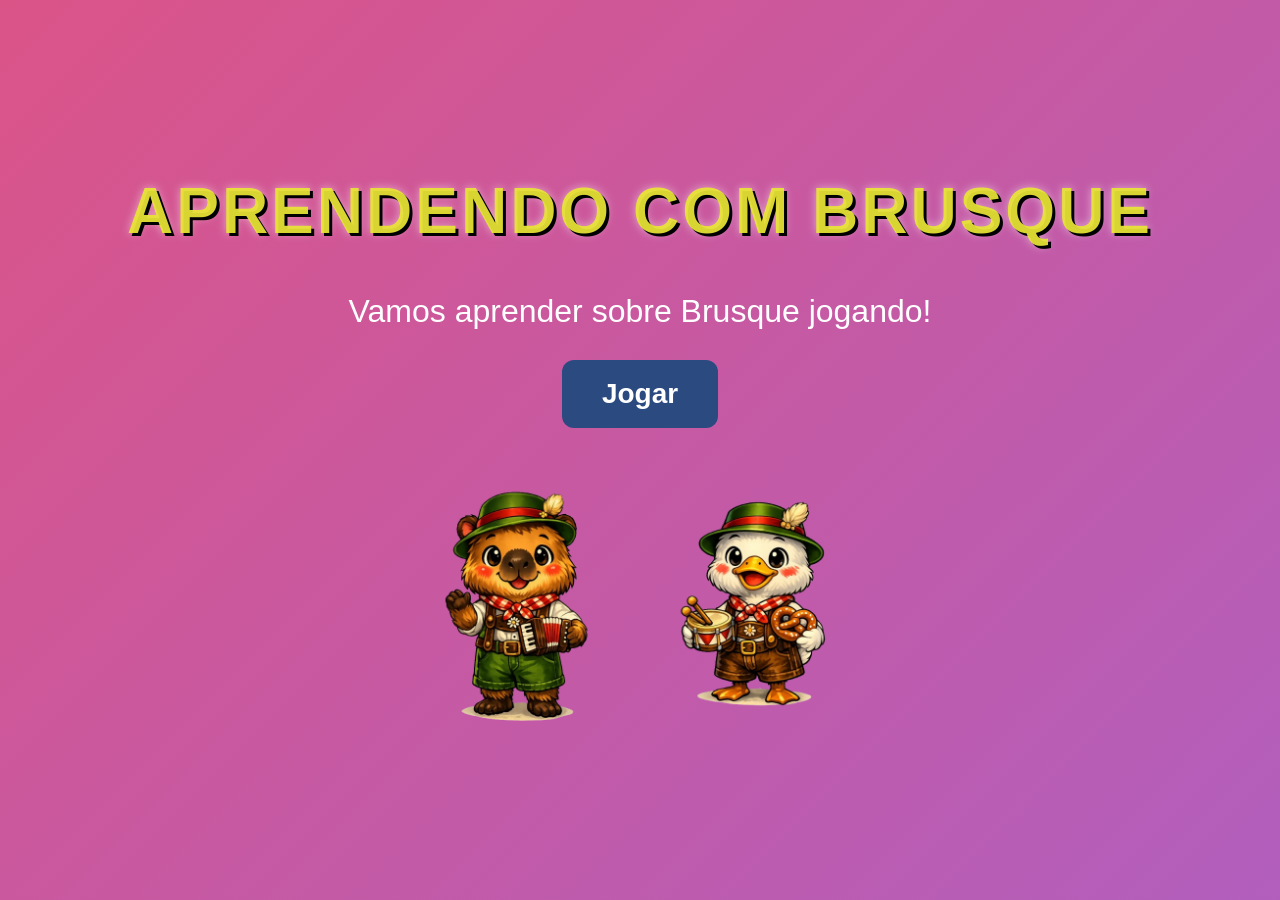
<file: index.html>
<!DOCTYPE html>
<html lang="pt-BR">

<head>
    <meta charset="UTF-8">
    <meta name="viewport" content="width=device-width, initial-scale=1.0, maximum-scale=1.0, user-scalable=no">
    <link rel="stylesheet" href="assets/css/style.css">
    <title>Jogo Curricularização</title>
</head>

<body>

    <!-- ==================== Vidas ==================== -->
    <section class="vidas">
        <img src="assets/Img/vida/Vida.png" class="vida" alt="vida">
        <img src="assets/Img/vida/Vida.png" class="vida" alt="vida">
        <img src="assets/Img/vida/Vida.png" class="vida" alt="vida">
    </section>

    <!-- ==================== INÍCIO ==================== -->
    <section class="tela" id="Inicio">
        <div class="menu">
            <h1>Aprendendo com Brusque</h1>
            <p>Vamos aprender sobre Brusque jogando!</p>
            <button class="botão" onclick="iniciarJogo()">Jogar</button>
        </div>
        <div class="mascotes">
            <img src="assets/Img/mascote/Msct-1.png" class="mascote animar" alt="mascote 1">
            <img src="assets/Img/mascote/Msct-2.png" class="mascote animar" alt="mascote 2">
        </div>
    </section>

    <!-- ==================== PERGUNTA 1 - País ==================== -->
    <section class="tela" id="pergunta1">
        <h2>Em qual país fica Santa Catarina?</h2>
        <div class="opções">
            <button class="opcao" data-correta="false">
                <img src="assets/Img/bandeiras paises/Bandeira-4.jpeg" class="bandeira" alt="Itália">
                <h3>ITÁLIA</h3>
            </button>
            <button class="opcao" data-correta="false">
                <img src="assets/Img/bandeiras paises/Bandeira-3.jpeg" class="bandeira" alt="África do Sul">
                <h3>África do Sul</h3>
            </button>
            <button class="opcao" data-correta="false">
                <img src="assets/Img/bandeiras paises/Bandeira-2.jpeg" class="bandeira" alt="China">
                <h3>CHINA</h3>
            </button>
            <button class="opcao" data-correta="true">
                <img src="assets/Img/bandeiras paises/Bandeira-1.png" class="bandeira" alt="Brasil">
                <h3>BRASIL</h3>
            </button>
        </div>
    </section>

    <!-- ==================== PERGUNTA 2 - Festa ==================== -->
    <section class="tela" id="pergunta2">
        <h2>Qual destas é a festa típica de Brusque?</h2>
        <div class="opções">
            <button class="opcao" data-correta="false">
                <img src="assets/Img/festa/Festa-1.jpeg" class="festa" alt="Festa 1">
            </button>
            <button class="opcao" data-correta="true">
                <img src="assets/Img/festa/Festa-2.jpeg" class="festa" alt="Festa 2">
            </button>
            <button class="opcao" data-correta="false">
                <img src="assets/Img/festa/Festa-3.jpeg" class="festa" alt="Festa 3">
            </button>
        </div>
    </section>

    <!-- ==================== PERGUNTA 3 - Parque ==================== -->
    <section class="tela" id="pergunta3">
        <h2>Qual destes é o Parque das Esculturas localizado em Brusque?</h2>
        <div class="opções">
            <button class="opcao" data-correta="false">
                <img src="assets/Img/parques/Parque-4.jpeg" class="parque" alt="Parque 4">
            </button>
            <button class="opcao" data-correta="false">
                <img src="assets/Img/parques/Parque-2.jpeg" class="parque" alt="Parque 2">
            </button>
            <button class="opcao" data-correta="true">
                <img src="assets/Img/parques/Parque-1.jpg" class="parque" alt="Parque correto">
            </button>
            <button class="opcao" data-correta="false">
                <img src="assets/Img/parques/Parque-3.jpeg" class="parque" alt="Parque 3">
            </button>
        </div>
    </section>

    <!-- ==================== PERGUNTA 4 — ARRASTAR DATA ==================== -->
    <section class="tela" id="pergunta4">
        <h2>Arraste a imagem de Brusque para a data que foi fundada</h2>
        <div class="area-jogo">

            <div class="drag-item" id="drag-p4">
                <img src="assets/Img/brasao/brusque.png" alt="Brusque">
            </div>

            <div class="datas">

                <div class="caixa-data" data-correto="false">
                    <img src="assets/Img/anos/2025.png" class="img-caixa" alt="2025">
                    <span>2025</span>
                </div>

                <div class="caixa-data" data-correto="true">
                    <img src="assets/Img/anos/1860.png" class="img-caixa" alt="1860">
                    <span>1860</span>
                </div>

                <div class="caixa-data" data-correto="false">
                    <img src="assets/Img/anos/1980.png" class="img-caixa" alt="1980">
                    <span>1980</span>
                </div>

            </div>
        </div>
    </section>

    <!-- ==================== PERGUNTA 5 - Brusquense ==================== -->
    <section class="tela" id="pergunta5">
        <h2>Quem nasce em Brusque é Brusquense?</h2>
        <div class="opções">
            <button class="opcao" data-correta="true">
                VERDADEIRO
            </button>
            <button class="opcao" data-correta="false">
                FALSO
            </button>
        </div>
    </section>

    <!-- ==================== PERGUNTA 6 - Comprar ==================== -->
    <section class="tela" id="pergunta6">
        <h2>Brusque é o melhor lugar para comprar:</h2>
        <div class="opções">
            <button class="opcao" data-correta="true">
                ROUPA
            </button>
            <button class="opcao" data-correta="false">
                BRINQUEDO
            </button>
            <button class="opcao" data-correta="false">
                ELETRÔNICO
            </button>
        </div>
    </section>

    <!-- ==================== PERGUNTA 7 — ARRASTAR REGIÃO ==================== -->
    <section class="tela" id="pergunta7">
        <h2>Arraste Brusque ao seu estado</h2>
        <div class="area-jogo">

            <div class="drag-item" id="drag-p7">
                <img src="assets/Img/brasao/brusque.png" alt="Brusque">
            </div>

            <div class="regiao">

                <div class="caixa-data" data-correto="false">
                    <img src="assets/Img/estados/sao-paulo.png" class="img-caixa" alt="SP">
                    <span>São Paulo</span>
                </div>

                <div class="caixa-data" data-correto="true">
                    <img src="assets/Img/estados/santa-catarina.png" class="img-caixa" alt="SC">
                    <span>Santa Catarina</span>
                </div>

                <div class="caixa-data" data-correto="false">
                    <img src="assets/Img/estados/parana.png" class="img-caixa" alt="PR">
                    <span>Paraná</span>
                </div>

                <div class="caixa-data" data-correto="false">
                    <img src="assets/Img/estados/acre.png" class="img-caixa" alt="AC">
                    <span>Acre</span>
                </div>

            </div>
        </div>
    </section>

    <!-- ==================== PERGUNTA 8 — ARRASTAR ANIVERSÁRIO ==================== -->
    <section class="tela" id="pergunta8">
        <h2>Arraste Brusque para o dia em que está de aniversário:</h2>
        <div class="area-jogo">

            <div class="drag-item" id="drag-p8">
                <img src="assets/Img/brasao/brusque.png" alt="Brusque">
            </div>

            <div class="data-aniversario">

                <div class="caixa-data" data-correto="false">
                    <img src="assets/Img/datas/15.png" alt="Quinze de Março" class="img-caixa">
                    <span>15 de Março</span>
                </div>

                <div class="caixa-data" data-correto="false">
                    <img src="assets/Img/datas/22.png" alt="Vinte e Dois de Novembro" class="img-caixa">
                    <span>22 de Novembro</span>
                </div>

                <div class="caixa-data" data-correto="true">
                    <img src="assets/Img/datas/04.png" alt="Quatro de Agosto" class="img-caixa">
                    <span>04 de Agosto</span>
                </div>

            </div>
        </div>
    </section>

    <!-- ==================== PERGUNTA 9 — ARRASTAR COMIDA ==================== -->
    <section class="tela" id="pergunta9">
        <h2>Arraste Brusque à sua comida típica:</h2>
        <div class="area-jogo">

            <div class="drag-item" id="drag-p9">
                <img src="assets/Img/brasao/brusque.png" alt="Brusque">
            </div>

            <div class="datas">

                <div class="caixa-data" data-correto="true">
                    <img src="assets/Img/comidas/marreco.png" alt="Marreco Recheado" class="img-caixa">
                    <span>Marreco Recheado</span>
                </div>

                <div class="caixa-data" data-correto="false">
                    <img src="assets/Img/comidas/pao de queijo.png" alt="Pão de Queijo" class="img-caixa">
                    <span>Pão de Queijo</span>
                </div>

                <div class="caixa-data" data-correto="false">
                    <img src="assets/Img/comidas/moqueca.png" alt="Moqueca" class="img-caixa">
                    <span>Moqueca</span>
                </div>

            </div>
        </div>
    </section>

    <!-- ==================== PERGUNTA 10 - Comida Tipica  ==================== -->
    <section class="tela" id="pergunta10">
        <h2>O Marreco é uma comida típica de Brusque?</h2>
        <div class="opções">
            <button class="opcao" data-correta="true">
                VERDADEIRO
            </button>
            <button class="opcao" data-correta="false">
                FALSO
            </button>
        </div>
    </section>

    <!-- ==================== PERGUNTA 11 - Fundação ==================== -->
    <section class="tela" id="pergunta11">
        <h2>Qual povo fundou a cidade de Brusque?</h2>
        <div class="opções">
            <button class="opcao" data-correta="false">
                <img src="assets/Img/cultura/gaucho.png" class="cultura" alt="Gaúchos">
                <h3>Gaúchos</h3>
            </button>
            <button class="opcao" data-correta="false">
                <img src="assets/Img/cultura/mineiro.png" class="cultura" alt="Mineiros">
                <h3>Mineiros</h3>
            </button>
            <button class="opcao" data-correta="false">
                <img src="assets/Img/cultura/ingles.png" class="cultura" alt="Ingleses">
                <h3>Ingleses</h3>
            </button>
            <button class="opcao" data-correta="true">
                <img src="assets/Img/cultura/alemao.png" class="cultura" alt="Alemães">
                <h3>Alemães</h3>
            </button>
        </div>
    </section>

    <!-- ==================== PERGUNTA 12 - Idade de Brusque ==================== -->
    <section class="tela" id="pergunta12">
        <h2>Brusque tem 161 anos de idade?</h2>
        <div class="opções">
            <button class="opcao" data-correta="false">
                VERDADEIRO
            </button>
            <button class="opcao" data-correta="true">
                FALSO
            </button>
        </div>
    </section>

    <!-- ==================== PERGUNTA 13 - Animal Comum em Bruque==================== -->
    <section class="tela" id="pergunta13">
        <h2>Qual animal é comum avistar em Brusque?</h2>
        <div class="opções">
            <button class="opcao" data-correta="false">
                <img src="assets/Img/animais/animal-1.png" class="animais" alt="Leão">
                <h3>Leão</h3>
            </button>
            <button class="opcao" data-correta="false">
                <img src="assets/Img/animais/animal-4.png" class="animais" alt="Elefante">
                <h3>Elefante</h3>
            </button>
            <button class="opcao" data-correta="true">
                <img src="assets/Img/animais/animal-2.png" class="animais" alt="Capivara">
                <h3>Capivara</h3>
            </button>
            <button class="opcao" data-correta="false">
                <img src="assets/Img/animais/animal-3.png" class="animais" alt="Onça">
                <h3>Onça</h3>
            </button>
        </div>
    </section>

    <!-- ==================== PERGUNTA 14 - Escultura da FIP ==================== -->
    <section class="tela" id="pergunta14">
        <h2>A FIP tem a escultura de um Marreco?</h2>
        <div class="opções">
            <button class="opcao" data-correta="true">
                VERDADEIRO
            </button>
            <button class="opcao" data-correta="false">
                FALSO
            </button>
        </div>
    </section>

    <!-- ==================== PERGUNTA 15 - Maior Loja de Brusque ==================== -->
    <section class="tela" id="pergunta15">
        <h2>A Havan é a maior loja de Brusque?</h2>
        <div class="opções">
            <button class="opcao" data-correta="true">
                VERDADEIRO
            </button>
            <button class="opcao" data-correta="false">
                FALSO
            </button>
        </div>
    </section>

    <!-- ==================== PARABÉNS ==================== -->
    <section class="tela" id="acertou">
        <h1>PARABÉNS!</h1>
        <p>Você terminou o jogo!</p>
        <button onclick="irParaDados()" class="botão">Continuar</button>

        <p>Jogo feito por:</p>
        <p>Otavio Henrique da Silva</p>
        <p>Priscila Trein da Luz</p>
        <p>Valeria Sofia Orence Chacon</p>
        <p>Eduardo Bernardo da Silva</p>
        <p>Lucas Gabriel Maurici</p>
    </section>

    <!-- ==================== ERROU ==================== -->
    <section class="tela" id="errou">
        <h1>OPS!</h1>
        <p>Você usou todas as tentativas.<br> Mas não se preocupe tente novamente!</p>
        <button onclick="irParaInicio()" class="botão">Continuar</button>
    </section>

    <!-- ==================== DADOS ==================== -->
    <section class="tela" id="dados">
        <h2>Insira aqui os dados do estudante</h2>
        <label for="nomeAluno">Nome do aluno:</label>
        <input type="text" id="nomeAluno" placeholder="Nome do aluno" autocomplete="off">
        <label for="idadeAluno">Idade do aluno:</label>
        <input type="text" id="idadeAluno" placeholder="Idade do aluno" autocomplete="off" inputmode="numeric">
        <label for="escolaAluno">Nome da Escola:</label>
        <input type="text" id="escolaAluno" placeholder="Escola do aluno" autocomplete="off">
        <div class="botões-dados">
            <button class="botão" onclick="finalizarDados()">Enviar</button>
            <button class="botão" onclick="finalizarDados()">Pular</button>
        </div>
    </section>

    <section class="tela" id="fb">
        <div id="feedback" class="feedback">
            
        </div>
    </section>

    <script type="module" src="assets/js/main.js"></script>
</body>

</html>
</file>
<file: assets/css/style.css>
/* ===================================================
   RESET & BASE
=================================================== */

*,
*::before,
*::after {
    box-sizing: border-box;
    -webkit-tap-highlight-color: transparent;
}

html {
    /* Escala fluida: base 14px em telas pequenas → 16px em grandes */
    font-size: clamp(14px, 1.5vw, 16px);
}

body {
    margin: 0;
    font-family: Arial, Helvetica, sans-serif;
    overflow: hidden;
    background: linear-gradient(#4fc3f7, #66bb6a);
    /* Garante que o body ocupe sempre a tela toda */
    width: 100vw;
    height: 100vh;
    height: 100dvh;
    /* suporte a viewport dinâmica em mobile moderno */
}

/* ===================================================
   TELAS
=================================================== */

.tela {

    width: 100vw;

    min-height: 100vh;

    min-height: 100dvh;

    flex-direction: column;

    justify-content: center;

    align-items: center;

    text-align: center;

    position: relative;

    padding: clamp(52px, 10vw, 80px) clamp(12px, 4vw, 40px) clamp(16px, 4vw, 40px);

    overflow-y: auto;

    overflow-x: hidden;

    -webkit-overflow-scrolling: touch;
}

/* ===================================================
   TELA INICIAL
=================================================== */

#Inicio {
    display: flex;
    background: linear-gradient(-45deg, #0f8a0b, #e47e1f, #a462cf, #db5488);
    background-size: 400% 400%;
    -webkit-animation: fundo 8s ease infinite;
    animation: fundo 8s ease infinite;
}

@-webkit-keyframes fundo {
    0% {
        background-position: 0% 50%;
    }

    50% {
        background-position: 100% 50%;
    }

    100% {
        background-position: 0% 50%;
    }
}

@keyframes fundo {
    0% {
        background-position: 0% 50%;
    }

    50% {
        background-position: 100% 50%;
    }

    100% {
        background-position: 0% 50%;
    }
}

/* ===================================================
   MENU
=================================================== */

.menu {
    display: -webkit-box;
    display: -ms-flexbox;
    display: flex;
    -webkit-box-orient: vertical;
    -webkit-box-direction: normal;
    -ms-flex-direction: column;
    flex-direction: column;
    -webkit-box-align: center;
    -ms-flex-align: center;
    align-items: center;
    gap: clamp(8px, 2vw, 14px);
}

/* ===================================================
   TIPOGRAFIA — fluida com clamp()
=================================================== */

h1 {
    color: #e7e436ee;
    /* 28px em telas mínimas → 65px em desktops grandes */
    font-size: clamp(1.6rem, 5vw + 1rem, 4rem);
    text-transform: uppercase;
    letter-spacing: clamp(1px, 0.3vw, 3px);
    text-shadow:
        3px 3px 0px #000,
        0 0 10px rgba(255, 255, 255, 0.5);
    margin: 0 0 clamp(6px, 1.5vw, 16px);
    -webkit-animation: titulo 2s infinite alternate;
    animation: titulo 2s infinite alternate;
    line-height: 1.1;
}

@-webkit-keyframes titulo {
    from {
        -webkit-transform: translateY(0px);
        transform: translateY(0px);
    }

    to {
        -webkit-transform: translateY(-6px);
        transform: translateY(-6px);
    }
}

@keyframes titulo {
    from {
        transform: translateY(0px);
    }

    to {
        transform: translateY(-6px);
    }
}

h2 {
    color: #f8f8f8fb;
    font-size: clamp(0.85rem, 3vw + 0.3rem, 3rem);
    text-transform: uppercase;
    letter-spacing: clamp(0.5px, 0.3vw, 3px);
    text-shadow:
        3px 3px 2px #000,
        0 0 10px rgba(209, 190, 190, 0.5);
    -webkit-animation: titulo 2s infinite alternate;
    animation: titulo 2s infinite alternate;
    margin: 0 0 clamp(6px, 1.5vw, 24px);
    line-height: 1.25;
    max-width: 95vw;
    word-break: break-word;
    overflow-wrap: break-word;
    padding: 0 clamp(4px, 2vw, 16px);
}

p {
    font-size: clamp(1rem, 2.5vw, 2.1rem);
    color: white;
    margin: clamp(6px, 1.5vw, 16px) 0;
}

/* ===================================================
   BOTÃO PRINCIPAL
=================================================== */

.botão {
    display: inline-block;
    text-decoration: none;
    background-color: #1e4a7eea;
    color: white;
    padding: clamp(10px, 2vw, 18px) clamp(20px, 4vw, 40px);
    border-radius: 12px;
    font-size: clamp(0.9rem, 2.5vw, 1.75rem);
    font-weight: bold;
    -webkit-transition: background-color 0.3s, -webkit-transform 0.3s;
    transition: background-color 0.3s, transform 0.3s;
    border: none;
    cursor: pointer;
    -webkit-user-select: none;
    -moz-user-select: none;
    -ms-user-select: none;
    user-select: none;
    /* Evita clique duplo acidental em mobile */
    -ms-touch-action: manipulation;
    touch-action: manipulation;
}

.botão:hover,
.botão:focus {
    background-color: #73098d;
    -webkit-transform: scale(1.1);
    transform: scale(1.1);
    outline: none;
}

/* ===================================================
   OPÇÕES (múltipla escolha)
=================================================== */

/* ===================================================
   OPÇÕES (múltipla escolha)
=================================================== */

.opções {

    display: flex;

    justify-content: center;

    align-items: center;

    flex-wrap: wrap;

    gap: clamp(10px, 2vw, 24px);

    width: 100%;

    max-width: 95vw;
}

.opcao {

    display: flex;

    flex-direction: column;

    justify-content: center;

    align-items: center;

    gap: 8px;

    min-width: clamp(100px, 28vw, 150px);

    min-height: 55px;

    padding:
        clamp(8px, 1.5vw, 18px) clamp(12px, 3vw, 40px);

    background-color: #1e4a7eea;

    color: white;

    border: none;

    border-radius: 12px;

    font-size:
        clamp(0.8rem, 2vw, 1.3rem);

    font-weight: bold;

    text-align: center;

    cursor: pointer;

    transition:
        transform 0.3s,
        background-color 0.3s,
        box-shadow 0.3s;

    user-select: none;

    touch-action: manipulation;
}

.opcao:hover,
.opcao:focus {

    background-color: #73098d;

    transform: scale(1.05);

    box-shadow:
        0 0 12px rgba(255, 255, 255, 0.4);

    outline: none;
}

.opcao h3 {

    margin: 0;

    color: white;

    font-size:
        clamp(0.8rem, 2vw, 1.2rem);
}

.opcao img {

    display: block;

    max-width: 100%;
}

/* ===================================================
   IMAGENS DAS OPÇÕES — fluidas
=================================================== */

.bandeira {
    width: clamp(80px, 14vw, 160px);
    height: clamp(55px, 9vw, 105px);
    object-fit: cover;
    border-radius: 10px;
}

.festa {
    width: clamp(100px, 16vw, 210px);
    height: clamp(130px, 20vw, 260px);
    object-fit: contain;
    border-radius: 10px;
}



.parque {
    width: clamp(90px, 20vw, 220px);
    height: clamp(60px, 13vw, 140px);
    object-fit: cover;
    border-radius: 12px;
}

.animais,
.cultura {
    width: clamp(100px, 16vw, 210px);
    height: clamp(130px, 20vw, 260px);
    object-fit: contain;
    display: flex;
}

/* ===================================================
   MASCOTES
=================================================== */

.mascotes {
    display: -webkit-box;
    display: -ms-flexbox;
    display: flex;
    -webkit-box-align: center;
    -ms-flex-align: center;
    align-items: center;
    -webkit-box-pack: center;
    -ms-flex-pack: center;
    justify-content: center;
    gap: clamp(16px, 4vw, 40px);
    margin-top: clamp(16px, 3vw, 36px);
    -ms-flex-wrap: wrap;
    flex-wrap: wrap;
}

.mascote {
    width: clamp(90px, 16vw, 200px);
    height: auto;
}

.animar {
    -webkit-animation: mexer 2s infinite alternate;
    animation: mexer 2s infinite alternate;
}

@-webkit-keyframes mexer {
    from {
        -webkit-transform: translateY(0px) rotate(-5deg);
        transform: translateY(0px) rotate(-5deg);
    }

    to {
        -webkit-transform: translateY(-15px) rotate(5deg);
        transform: translateY(-15px) rotate(5deg);
    }
}

@keyframes mexer {
    from {
        transform: translateY(0px) rotate(-5deg);
    }

    to {
        transform: translateY(-15px) rotate(5deg);
    }
}

/* ===================================================
   ÁREA DE JOGO (arrastar)
=================================================== */

.area-jogo {
    display: -webkit-box;
    display: -ms-flexbox;
    display: flex;
    -webkit-box-orient: vertical;
    -webkit-box-direction: normal;
    -ms-flex-direction: column;
    flex-direction: column;
    -webkit-box-align: center;
    -ms-flex-align: center;
    align-items: center;
    gap: clamp(20px, 4vw, 50px);
    width: 100%;
    max-width: 95vw;
}

/* ===================================================
   ELEMENTO ARRASTÁVEL
=================================================== */

.drag-item {
    display: -webkit-inline-box;
    display: -ms-inline-flexbox;
    display: inline-flex;
    -webkit-box-orient: vertical;
    -webkit-box-direction: normal;
    -ms-flex-direction: column;
    flex-direction: column;
    -webkit-box-align: center;
    -ms-flex-align: center;
    align-items: center;
    gap: 8px;
    cursor: -webkit-grab;
    cursor: grab;
    -webkit-transition: -webkit-transform 0.2s, opacity 0.2s;
    transition: transform 0.2s, opacity 0.2s;
    -webkit-user-select: none;
    -moz-user-select: none;
    -ms-user-select: none;
    user-select: none;
    /* Importante: desabilita scroll durante drag em touch */
    -ms-touch-action: none;
    touch-action: none;
    /* Evita que a imagem seja "arrastada" pelo browser nativamente no mobile */
    -webkit-user-drag: none;
}

.drag-item:active {
    cursor: -webkit-grabbing;
    cursor: grabbing;
    opacity: 0.7;
}

.drag-item img {
    width: clamp(80px, 14vw, 200px);
    height: auto;
    pointer-events: none;
    /* Evita que o drag capture só a imagem */
    -webkit-user-drag: none;
    -moz-user-drag: none;
    user-drag: none;
    display: block;
}

/*
    SLOT DE IMAGEM ADICIONAL dentro do drag-item:
    Qualquer <img> colocado dentro de .drag-item (além do primeiro)
    também recebe o mesmo tamanho automaticamente.
*/
.drag-item img+img {
    width: clamp(60px, 10vw, 140px);
    border-radius: 8px;
    object-fit: cover;
}

/* ===================================================
   CAIXAS DE DESTINO (drop zones)
=================================================== */

.datas,
.regiao,
.data-aniversario {
    display: -webkit-box;
    display: -ms-flexbox;
    display: flex;
    gap: clamp(10px, 2.5vw, 32px);
    -ms-flex-wrap: wrap;
    flex-wrap: wrap;
    -webkit-box-pack: center;
    -ms-flex-pack: center;
    justify-content: center;
    width: 100%;
}

.caixa-data {
    /* Tamanho adaptável: mínimo 100px, ideal proporcional, máximo 155px */
    width: clamp(100px, 22vw, 155px);
    height: clamp(100px, 22vw, 155px);
    border: 4px dashed white;
    border-radius: 20px;
    background: rgba(255, 255, 255, 0.2);
    display: -webkit-box;
    display: -ms-flexbox;
    display: flex;
    -webkit-box-orient: vertical;
    -webkit-box-direction: normal;
    -ms-flex-direction: column;
    flex-direction: column;
    -webkit-box-pack: center;
    -ms-flex-pack: center;
    justify-content: center;
    -webkit-box-align: center;
    -ms-flex-align: center;
    align-items: center;
    gap: 6px;
    font-size: clamp(0.7rem, 2vw, 1.6rem);
    color: white;
    font-weight: bold;
    -webkit-transition: background-color 0.25s, -webkit-transform 0.25s, border-color 0.25s;
    transition: background-color 0.25s, transform 0.25s, border-color 0.25s;
    text-align: center;
    padding: clamp(4px, 1vw, 10px);
    cursor: pointer;
    /* Necessário para que o drop funcione no iOS Safari */
    -ms-touch-action: none;
    touch-action: none;
}

.caixa-data span {
    font-size: clamp(0.7rem, 2vw, 1.5rem);
    font-weight: bold;
    line-height: 1.2;
}

/* Imagem dentro da caixa de destino */
.caixa-data .img-caixa {
    width: clamp(50px, 10vw, 100px);
    height: clamp(35px, 7vw, 70px);
    object-fit: cover;
    border-radius: 8px;
    pointer-events: none;
}

.caixa-data:hover,
.caixa-data.drag-over {
    -webkit-transform: scale(1.06);
    transform: scale(1.06);
    background: rgba(255, 255, 255, 0.35);
    border-color: #ffe066;
}

/* Estado visual ao acertar */
.caixa-data.acerto {
    border-color: #00e676;
    background: rgba(0, 230, 118, 0.35);
}

/* Estado visual ao errar */
.caixa-data.erro {
    border-color: #ff1744;
    background: rgba(255, 23, 68, 0.3);
}

/* ===================================================
   FEEDBACK VISUAL E BLOQUEIOS
=================================================== */

.opcao.correta,
.botão.correta {
    background: #00c853 !important;
    box-shadow: 0 0 18px rgba(0, 200, 83, 0.8);
    transform: scale(1.06);
}

.opcao.errada,
.botão.errada {
    background: #ff1744 !important;
    box-shadow: 0 0 18px rgba(255, 23, 68, 0.8);
    transform: scale(0.96);
}

.opcao.desabilitado,
.botão.desabilitado {
    pointer-events: none;
    opacity: 0.7;
}

/* Caixas de arrastar NÃO clicáveis */
.caixa-data {
    cursor: default;
}

/* Hover só quando estiver arrastando */
body.dragging .caixa-data.drag-over {
    -webkit-transform: scale(1.06);
    transform: scale(1.06);
    background: rgba(255, 255, 255, 0.35);
    border-color: #ffe066;
}

.caixa-data:hover {
    -webkit-transform: none;
    transform: none;
    background: rgba(255, 255, 255, 0.2);
    border-color: white;
}

/* ===================================================
   VIDAS
=================================================== */

.vidas {
    position: fixed;
    top: clamp(10px, 2vw, 24px);
    left: clamp(10px, 2vw, 24px);
    display: -webkit-box;
    display: -ms-flexbox;
    display: flex;
    gap: clamp(6px, 1.5vw, 14px);
    z-index: 999;
}

.vida {
    width: clamp(32px, 6vw, 64px);
    height: clamp(32px, 6vw, 64px);
    -webkit-transition: opacity 0.3s, -webkit-transform 0.3s;
    transition: opacity 0.3s, transform 0.3s;
}

.perdida {
    opacity: 0.2;
    -webkit-transform: scale(0.8);
    transform: scale(0.8);
}

/* ===================================================
   TELA DE DADOS
=================================================== */

#dados {
    gap: clamp(8px, 2vw, 18px);
}

#dados label {
    font-size: clamp(0.9rem, 2.2vw, 1.4rem);
    color: white;
    font-weight: bold;
    text-align: left;
    width: clamp(200px, 60vw, 360px);
}

#dados input {
    padding: clamp(8px, 1.5vw, 14px) clamp(10px, 2vw, 22px);
    border-radius: 10px;
    border: none;
    font-size: clamp(0.85rem, 2vw, 1.25rem);
    width: clamp(200px, 60vw, 360px);
    /* Melhora o foco visível para acessibilidade */
    outline: 3px solid transparent;
    -webkit-transition: outline 0.2s;
    transition: outline 0.2s;
}

#dados input:focus {
    outline: 3px solid #ffe066;
}

#dados .botões-dados {
    display: -webkit-box;
    display: -ms-flexbox;
    display: flex;
    gap: clamp(10px, 3vw, 20px);
    margin-top: clamp(6px, 1.5vw, 14px);
    -ms-flex-wrap: wrap;
    flex-wrap: wrap;
    -webkit-box-pack: center;
    -ms-flex-pack: center;
    justify-content: center;
}

/* ===================================================
   Feedback -Working in Progress-
=================================================== */

.feedback {

    position: fixed;

    left: 50%;
    bottom: 30px;

    transform: translateX(-50%);

    background: rgba(0, 0, 0, 0.9);

    color: white;

    padding: 14px 24px;

    border-radius: 12px;

    font-size: 1rem;

    font-weight: bold;

    opacity: 0;

    pointer-events: none;

    transition:
        opacity 0.3s ease,
        transform 0.3s ease;

    z-index: 9999;

    max-width: 90vw;

    text-align: center;
}

.feedback.mostrar {

    opacity: 1;

    transform:
        translateX(-50%) translateY(-10px);
}

.feedback.acerto {

    background: #1f8f4d;
}

.feedback.erro {

    background: #c0392b;
}

.feedback.info {

    background: #2c3e50;
}

/* ===================================================
   TRANSIÇÕES DE TELA
=================================================== */

.tela {

    opacity: 0;

    visibility: hidden;

    transform: scale(0.96);

    transition:
        opacity 0.45s ease,
        transform 0.45s ease,
        visibility 0.45s;

    pointer-events: none;
}

/* TELA ATIVA */

.tela.ativa {

    opacity: 1;

    visibility: visible;

    transform: scale(1);

    pointer-events: auto;
}

/* ===================================================
   RESPONSIVIDADE EXTRA — breakpoints de segurança
=================================================== */

/* Telas muito pequenas (360px ou menos ) */
@media (max-width: 380px) {
    h2 {
        font-size: 0.82rem;
        letter-spacing: 0;
        margin-bottom: 6px;
    }

    .opcao {
        min-width: 80px;
        padding: 8px 10px;
        font-size: 0.75rem;
    }

    .opcao h3 {
        font-size: 0.7rem;
    }

    .caixa-data {
        width: 88px;
        height: 88px;
        font-size: 0.65rem;
    }

    .drag-item img {
        width: 70px;
    }

    .bandeira {
        width: 68px;
        height: 48px;
    }

    .parque {
        width: 80px;
        height: 55px;
    }

    .festa {
        width: 85px;
        height: 110px;
    }

    .animais,
    .cultura {
        width: 80px;
        height: 100px;
    }
}

/* Tablets em retrato (768px) */
@media (min-width: 600px) and (max-width: 900px) {
    .caixa-data {
        width: 130px;
        height: 130px;
    }

    .drag-item img {
        width: 130px;
    }
}

/* Desktops e TVs (1920px+) */
@media (min-width: 1920px) {
    html {
        font-size: 18px;
    }

    .caixa-data {
        width: 180px;
        height: 180px;
    }

    .drag-item img {
        width: 220px;
    }
}

/* Landscape em mobile — reduz altura dos elementos para caber na tela */
@media (max-height: 500px) and (orientation: landscape) {
    .tela {
        justify-content: flex-start;
        padding-top: 12px;
    }

    h1 {
        font-size: 1.4rem;
    }

    h2 {
        font-size: 0.85rem;
        margin-bottom: 6px;
    }

    .mascotes {
        display: none;
    }

    .caixa-data {
        width: 85px;
        height: 85px;
    }

    .drag-item img {
        width: 70px;
    }

    .vida {
        width: 28px;
        height: 28px;
    }

    .opcao {
        min-width: 80px;
        padding: 6px 10px;
        font-size: 0.75rem;
    }

    .bandeira {
        width: 60px;
        height: 42px;
    }

    .festa,
    .animais,
    .cultura {
        width: 70px;
        height: 90px;
    }
}
</file>
